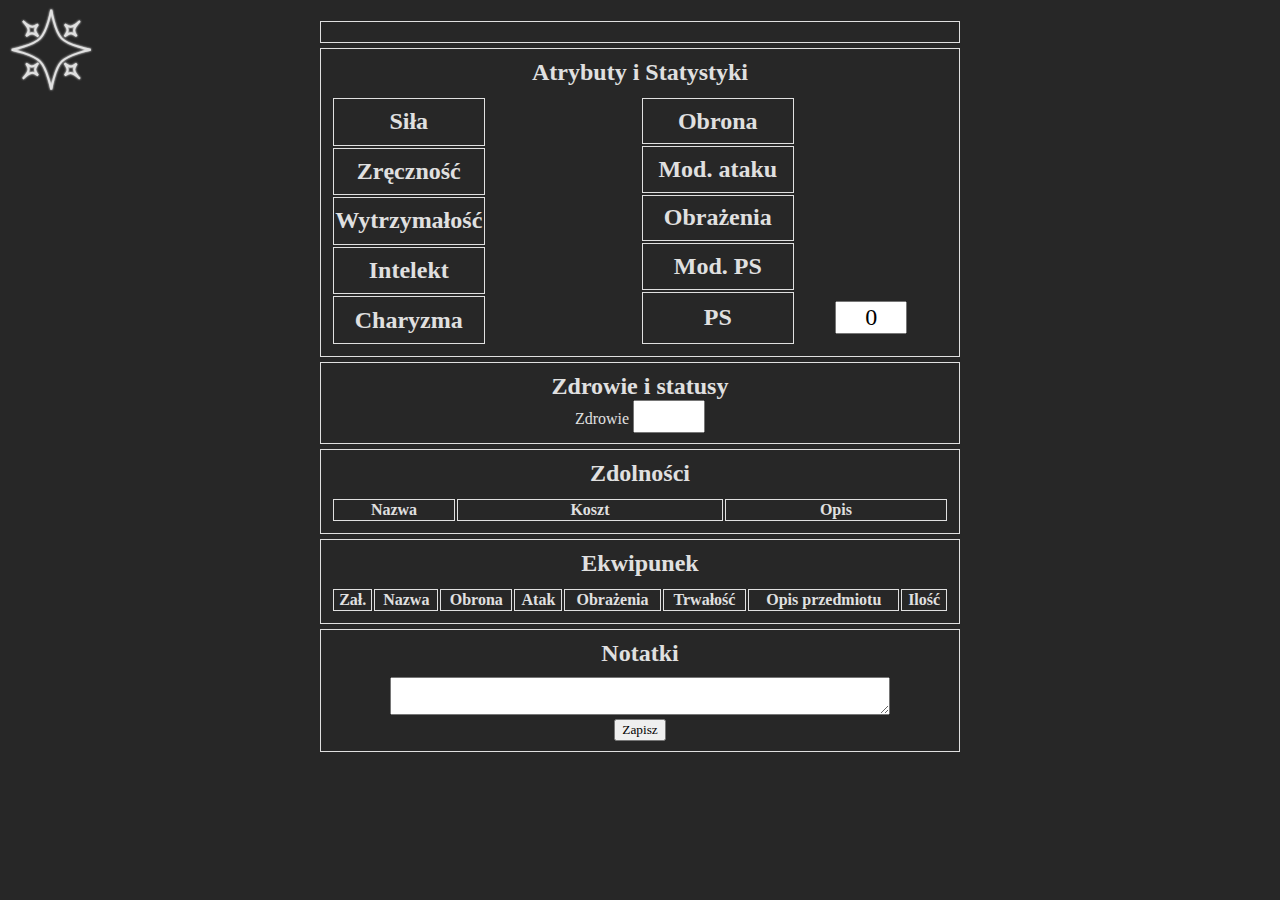
<file: character-sheet.html>
<!DOCTYPE html>
<html lang="en">

<head>
    <meta charset="UTF-8">
    <meta name="viewport" content="width=device-width, initial-scale=1.0">

    <link rel="stylesheet" href="css/style.css">
    <link rel="stylesheet" href="css/character-sheet.css">
    <title>Iskra - karta postaci</title>
</head>

<body>
    <div class="menu-icon" id="menu-icon" onclick="toggleMenu()">
        <svg viewBox="0 0 150 150">
            <path
                d="m39.2 54.2c0 0 4-5.6 3.8-8.8-0.4-5.4-8.7-13.9-8.7-13.9 0 0 8.4 8.3 13.9 8.7 3.2 0.2 8.8-3.8 8.8-3.8 0 0-4.2 5.2-4.3 8.3-0.1 3.6 4.7 9.9 4.7 9.9 0 0-6.2-4.7-9.9-4.7-3.1 0.1-8.3 4.3-8.3 4.3zm17.8 58.9c0 0-5.6-4-8.8-3.8-5.4 0.4-13.9 8.7-13.9 8.7 0 0 8.3-8.4 8.7-13.9 0.2-3.2-3.8-8.8-3.8-8.8 0 0 5.2 4.2 8.3 4.3 3.6 0.1 9.9-4.7 9.9-4.7 0 0-4.7 6.2-4.7 9.9 0.1 3.1 4.3 8.3 4.3 8.3zM115 95.4c0 0-4 5.6-3.8 8.8 0.4 5.4 8.7 13.9 8.7 13.9 0 0-8.4-8.3-13.9-8.7-3.2-0.2-8.8 3.8-8.8 3.8 0 0 4.2-5.2 4.3-8.3 0.1-3.6-4.7-9.9-4.7-9.9 0 0 6.2 4.7 9.9 4.7 3.1-0.1 8.3-4.3 8.3-4.3zM97.2 36.5c0 0 5.6 4 8.8 3.8 5.4-0.4 13.9-8.7 13.9-8.7 0 0-8.3 8.4-8.7 13.9-0.2 3.2 3.8 8.8 3.8 8.8 0 0-5.2-4.2-8.3-4.3-3.6-0.1-9.9 4.7-9.9 4.7 0 0 4.7-6.2 4.7-9.9-0.1-3.1-4.3-8.3-4.3-8.3zM76.9 14.5c0 0 4.9 32.1 15.5 43 10.9 11.2 43.7 17 43.7 17 0 0-32.8 6.7-43.7 18-10.4 10.7-15.5 42-15.5 42 0 0-6.1-31.2-16.6-42C49.5 81.5 17.6 74.5 17.6 74.5c0 0 31.9-6.1 42.6-17C71.1 46.6 76.9 14.5 76.9 14.5Z" />
        </svg>
    </div>
    <div class="blending-curtain hide" id="blending-curtain" onclick="toggleMenu()">
        <ul class="menu">
            <li><a href="edit-character.html">Edytuj postać</a></li>
            <li><a href="https://docs.google.com/document/d/1zO55e7EETfcFPtoB5b1giSAbKwl2naWEa_bKE32MO2Q/edit?usp=sharing" target="_blank">Zasady</a></li>
            <li><p onclick="downloadCharacter()">Pobierz postać</p></li>
            <li><a href="index.html">Powrót do listy</a></li>
        </ul>
    </div>

    <div class="roll-container hide" id="roll-container">
        <p id="roll-result"></p>
        <button onclick="hideRollContainer()">X</button>
    </div>

    <div class="main-container">
        <header class="main-header main-component">
            <h1 class="character-name" id="character-name">
                <!-- Tutaj idzie imię postaci -->
            </h1>
            <p class="character-concept" id="character-concept">
                <!-- Tutaj idzie koncept postaci -->
            </p>
        </header>

        <section class="main-component">
            <h2 class="section-heading">Atrybuty i Statystyki</h2>
            <div class="character-attrs-stats">
                <div>
                    <table class="table-attrs-stats">
                        <tr onclick="diceRoll('displayed-attribute-strength')">
                            <th class="displayed-attribute-label">Siła</th>
                            <td class="displayed-attribute clickable" id="displayed-attribute-strength"></td>
                        </tr>
                        <tr onclick="diceRoll('displayed-attribute-dexterity')">
                            <th class="displayed-attribute-label">Zręczność</th>
                            <td class="displayed-attribute clickable" id="displayed-attribute-dexterity"></td>
                        </tr>
                        <tr onclick="diceRoll('displayed-attribute-constitution')">
                            <th class="displayed-attribute-label">Wytrzymałość</th>
                            <td class="displayed-attribute clickable" id="displayed-attribute-constitution"></td>
                        </tr>
                        <tr onclick="diceRoll('displayed-attribute-intellect')">
                            <th class="displayed-attribute-label">Intelekt</th>
                            <td class="displayed-attribute clickable" id="displayed-attribute-intellect"></td>
                        </tr>
                        <tr onclick="diceRoll('displayed-attribute-charisma')">
                            <th class="displayed-attribute-label">Charyzma</th>
                            <td class="displayed-attribute clickable" id="displayed-attribute-charisma"></td>
                        </tr>
                    </table>
                </div>

                <div>
                    <table class="table-attrs-stats">
                        <tr>
                            <th><label for="defense-container">Obrona</label></th>
                            <td name="defense-container" id="defense-container">
                                <!-- <input type="number" min="0" value="0"> -->
                            </td>
                        </tr>
                        <tr>
                            <th><label for="attack-mod-container">Mod. ataku</label></th>
                            <td name="attack-mod-container" id="attack-mod-container">
                                <!-- <input type="number" value="0"> -->
                            </td>
                        </tr>
                        <tr>
                            <th><label for="damage-container">Obrażenia</label></th>
                            <td name="damage-container" id="damage-container">
                                <!-- <input type="number" min="1" value="1"> -->
                            </td>
                        </tr>
                        <tr>
                            <th><label for="focus-points-modifier-container">Mod. PS</label></th>
                            <td name="focus-points-modifier-container" id="focus-points-modifier-container"></td>
                        </tr>
                        <tr>
                            <th><label for="focus-points-container">PS</label></th>
                            <td><input type="number" name="focus-points-container" id="focus-points-container" onchange="changeFocusPoints()" min="0" value="0"></td>
                        </tr>
                    </table>
                </div>
            </div>
        </section>

        <section class="main-component character-health">
            <h2>Zdrowie i statusy</h2>
            <div>
                <label for="health-container">Zdrowie</label>
                <input type="number" name="health-container" id="health-container" min="0" max="5" onchange="changeHealth()">
            </div>
        </section>

        <section class="main-component character-abilities">
            <h2 class="section-heading">Zdolności</h2>
            <table class="table-abilities" id="table-abilities">
                <tr>
                    <th>Nazwa</th>
                    <th>Koszt</th>
                    <th>Opis</th>
                </tr>
            </table>
        </section>

        <section class="main-component character-equipment">
            <h2 class="section-heading">Ekwipunek</h2>
            <table class="table-equipment" id="table-equipment">
                <tr>
                    <th>Zał.</th>
                    <th>Nazwa</th>
                    <th>Obrona</th>
                    <th>Atak</th>
                    <th>Obrażenia</th>
                    <th>Trwałość</th>
                    <th>Opis przedmiotu</th>
                    <th>Ilość</th>
                </tr>
            </table>
        </section>

        <section class="main-component character-notes-container">
            <h2 class="section-heading">Notatki</h2>
            <textarea class="character-notes" id="character-notes" spellcheck="false"></textarea><br>
            <button class="save-notes" id="save-notes" onclick="saveCharacterNotes()">Zapisz</button>
        </section>
    </div>

    <script src="js/functions.js"></script>
    <script src="js/characterSheet.js"></script>
</body>

</html>
</file>
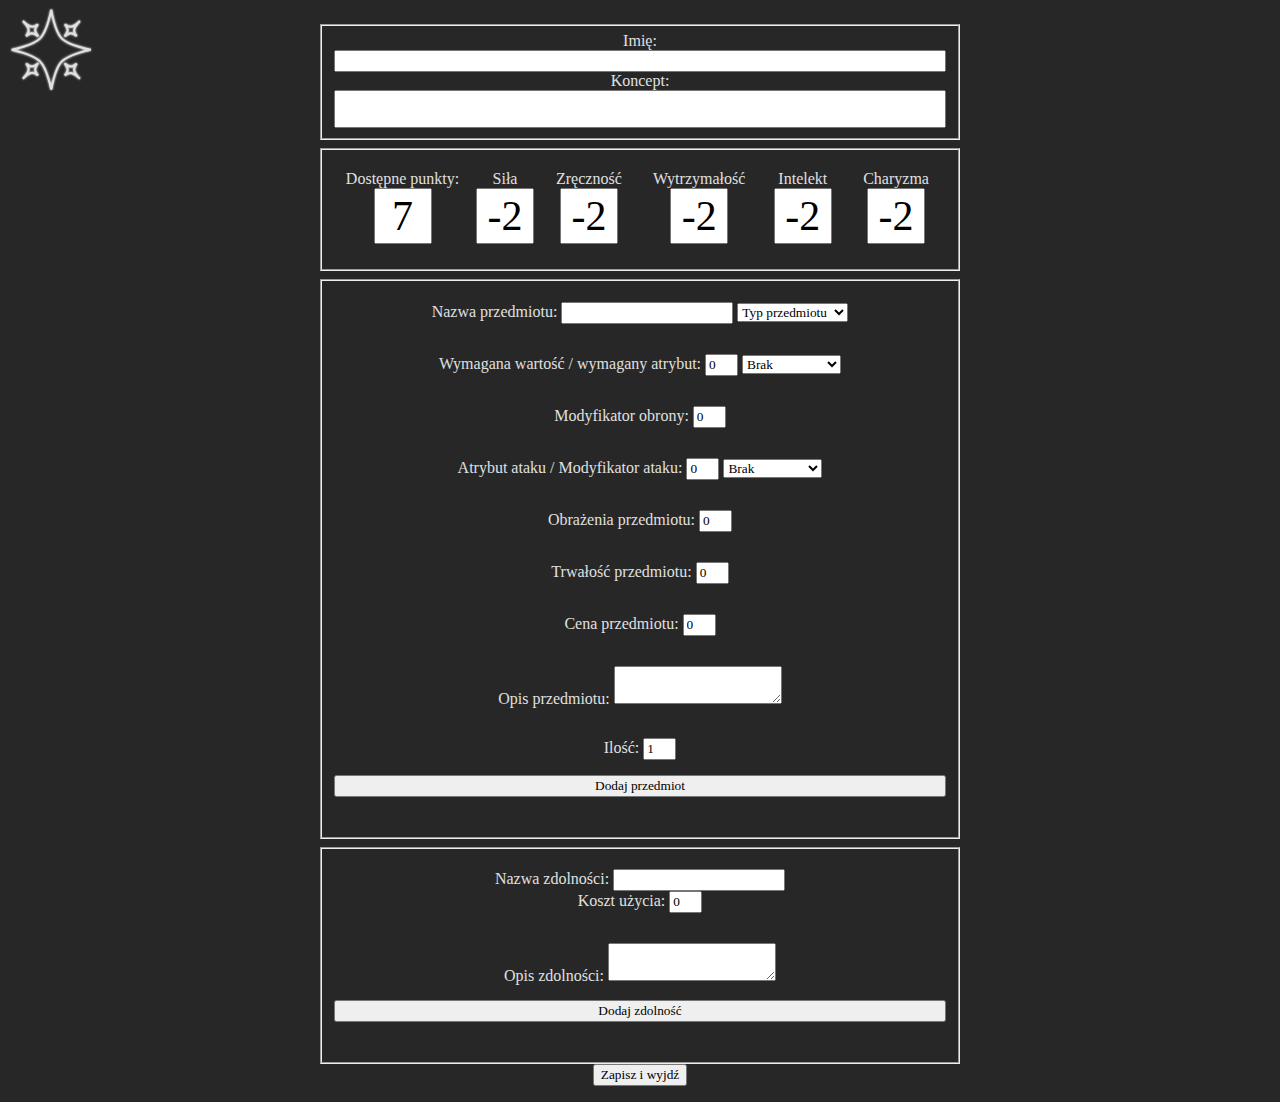
<file: create-character.html>
<!DOCTYPE html>
<html lang="en">

<head>
    <meta charset="UTF-8">
    <meta name="viewport" content="width=device-width, initial-scale=1.0">

    <link rel="stylesheet" href="css/style.css">
    <link rel="stylesheet" href="css/create-character.css">
    <title>Iskra - tworzenie postaci</title>
</head>

<body>
    <div class="menu-icon" id="menu-icon" onclick="toggleMenu()">
        <svg viewBox="0 0 150 150">
            <path
                d="m39.2 54.2c0 0 4-5.6 3.8-8.8-0.4-5.4-8.7-13.9-8.7-13.9 0 0 8.4 8.3 13.9 8.7 3.2 0.2 8.8-3.8 8.8-3.8 0 0-4.2 5.2-4.3 8.3-0.1 3.6 4.7 9.9 4.7 9.9 0 0-6.2-4.7-9.9-4.7-3.1 0.1-8.3 4.3-8.3 4.3zm17.8 58.9c0 0-5.6-4-8.8-3.8-5.4 0.4-13.9 8.7-13.9 8.7 0 0 8.3-8.4 8.7-13.9 0.2-3.2-3.8-8.8-3.8-8.8 0 0 5.2 4.2 8.3 4.3 3.6 0.1 9.9-4.7 9.9-4.7 0 0-4.7 6.2-4.7 9.9 0.1 3.1 4.3 8.3 4.3 8.3zM115 95.4c0 0-4 5.6-3.8 8.8 0.4 5.4 8.7 13.9 8.7 13.9 0 0-8.4-8.3-13.9-8.7-3.2-0.2-8.8 3.8-8.8 3.8 0 0 4.2-5.2 4.3-8.3 0.1-3.6-4.7-9.9-4.7-9.9 0 0 6.2 4.7 9.9 4.7 3.1-0.1 8.3-4.3 8.3-4.3zM97.2 36.5c0 0 5.6 4 8.8 3.8 5.4-0.4 13.9-8.7 13.9-8.7 0 0-8.3 8.4-8.7 13.9-0.2 3.2 3.8 8.8 3.8 8.8 0 0-5.2-4.2-8.3-4.3-3.6-0.1-9.9 4.7-9.9 4.7 0 0 4.7-6.2 4.7-9.9-0.1-3.1-4.3-8.3-4.3-8.3zM76.9 14.5c0 0 4.9 32.1 15.5 43 10.9 11.2 43.7 17 43.7 17 0 0-32.8 6.7-43.7 18-10.4 10.7-15.5 42-15.5 42 0 0-6.1-31.2-16.6-42C49.5 81.5 17.6 74.5 17.6 74.5c0 0 31.9-6.1 42.6-17C71.1 46.6 76.9 14.5 76.9 14.5Z" />
        </svg>
    </div>
    <div class="blending-curtain hide" id="blending-curtain" onclick="toggleMenu()">
        <ul class="menu">
            <li>
                <a href="https://docs.google.com/document/d/1zO55e7EETfcFPtoB5b1giSAbKwl2naWEa_bKE32MO2Q/edit?usp=sharing" target="_blank">Zasady</a>
            </li>
            <li>
                <a href="index.html">Powrót do listy</a>
            </li>
        </ul>
    </div>
    <!-- onload="createCharKey()" -->
    <form class="main-container" onsubmit="saveCharacter(event)">
        <fieldset class="name-concept input-grouping-element">
            <label for="name">Imię:</label>
            <input type="text" name="name" class="input-value" id="name" autocomplete="off" required>

            <label for="concept">Koncept:</label>
            <textarea name="concept" class="input-value" id="concept" spellcheck="false"></textarea>
        </fieldset>

        <fieldset class="attributes input-grouping-element">
            <div class="available-points-container" id="available-points-container">
                <label for="available-attribute-points">Dostępne punkty:</label>
                <input type="number" name="available-attribute-points" id="available-attribute-points" value="7"
                    readonly>
            </div>

            <div>
                <label for="attribute-strength">Siła</label>
                <input type="number" name="attribute-strength" class="input-value character-attribute"
                    id="attribute-strength" onchange="changeAttrValue('attribute-strength')" min="-4" max="4"
                    value="-2">
            </div>

            <div>
                <label for="attribute-dexterity">Zręczność</label>
                <input type="number" name="attribute-dexterity" class="input-value character-attribute"
                    onchange="changeAttrValue('attribute-dexterity')" id="attribute-dexterity" min="-4" max="4"
                    value="-2">
            </div>

            <div>
                <label for="attribute-constitution">Wytrzymałość</label>
                <input type="number" name="attribute-constitution" class="input-value character-attribute"
                    onchange="changeAttrValue('attribute-constitution')" id="attribute-constitution" min="-4" max="4"
                    value="-2">
            </div>

            <div>
                <label for="attribute-intellect">Intelekt</label>
                <input type="number" name="attribute-intellect" class="input-value character-attribute"
                    onchange="changeAttrValue('attribute-intellect')" id="attribute-intellect" min="-4" max="4"
                    value="-2">
            </div>

            <div>
                <label for="attribute-charisma">Charyzma</label>
                <input type="number" name="attribute-charisma" class="input-value character-attribute"
                    onchange="changeAttrValue('attribute-charisma')" id="attribute-charisma" min="-4" max="4"
                    value="-2">
            </div>
        </fieldset>

        <fieldset class="items input-grouping-element">

            <div>
                <label for="item-name">Nazwa przedmiotu:</label>
                <input type="text" name="item-name" id="item-name" class="item-field">
                <select name="item-type" id="item-type" class="item-field">
                    <option value="Brak" selected disabled hidden>Typ przedmiotu</option>
                    <option value="Broń">Broń</option>
                    <option value="Ubranie">Ubranie / Zbroja</option>
                    <option value="Użytkowy">Użytkowy</option>
                    <option value="Materiał">Materiał</option>
                    <option value="Artefakt">Artefakt</option>
                </select>
            </div>

            <div>
                <label for="item-requrements-attribute">Wymagana wartość / wymagany atrybut:</label>
                <input type="number" name="item-requirements-value" id="item-requirements-value" class="item-field"
                    min="-4" max="4" value="0">
                <select name="item-requirements-attribute" id="item-requirements-attribute" class="item-field">
                    <option value="Brak" selected>Brak</option>
                    <option value="Siła">Siła</option>
                    <option value="Zręczność">Zręczność</option>
                    <option value="Wytrzymałość">Wytrzymałość</option>
                    <option value="Intelekt">Intelekt</option>
                    <option value="Charyzma">Charyzma</option>
                </select>
            </div>

                <div>
                    <label for="item-defense">Modyfikator obrony:</label>
                    <input type="number" name="item-defense" id="item-defense" class="item-field" min="0" value="0">
                </div>
                <div>
                    <label for="item-attack-modifier">Atrybut ataku / Modyfikator ataku:</label>
                    <input type="number" name="item-attack-modifier" id="item-attack-modifier" class="item-field"
                        value="0">
                    <select name="item-attack-attribute" id="item-attack-attribute" class="item-field">
                        <option value="Brak" selected>Brak</option>
                        <option value="Siła">Siła</option>
                        <option value="Zręczność">Zręczność</option>
                        <option value="Wytrzymałość">Wytrzymałość</option>
                        <option value="Intelekt">Intelekt</option>
                        <option value="Charyzma">Charyzma</option>
                    </select>
                </div>
                <div>
                    <label for="item-damage">Obrażenia przedmiotu:</label>
                    <input type="number" name="item-damage" id="item-damage" class="item-field" min="0" value="0">
                </div>
            </div>

            <div>
                <label for="item-durability">Trwałość przedmiotu:</label>
                <input type="number" name="item-durability" id="item-durability" class="item-field" min="0" value="0">
            </div>

            <div>
                <label for="item-price">Cena przedmiotu:</label>
                <input type="number" name="item-price" id="item-price" class="item-field" min="0" value="0">
            </div>

            <div>
                <label for="item-description">Opis przedmiotu:</label>
                <textarea name="item-description" id="item-description" class="item-field"></textarea>
            </div>

            <div>
                <label for="item-quantity">Ilość:</label>
                <input type="number" name="item-quantity" id="item-quantity" class="item-field" min="1" value="1">
            </div>

            <button type="button" onclick="addNewItem()">Dodaj przedmiot</button>

            <div class="chosen-items" id="chosen-items">
                <!-- Tutaj pojawiają się wpisane przedmioty!! -->
            </div>

        </fieldset>

        <fieldset class="abilities">
            <div>
                <label for="ability-name">Nazwa zdolności:</label>
                <input type="text" name="ability-name" id="ability-name" class="ability-field"><br>

                <label for="ability-cost">Koszt użycia:</label>
                <input type="number" name="ability-cost" id="ability-cost" class="ability-field" min="0" value="0">
            </div>

            <div>
                <label for="ability-description">Opis zdolności:</label>
                <textarea name="ability-description" id="ability-description" class="ability-field"></textarea>
            </div>

            <button type="button" onclick="addNewAbility()">Dodaj zdolność</button>

            <div class="chosen-abilities" id="chosen-abilities">
                <!-- Tutaj pojawiają się wpisane zdolności!! -->
            </div>

        </fieldset>

        <button type="submit">Zapisz i wyjdź</button>
    </form>

    <script src="js/functions.js"></script>
    <script src="js/add-ability-item.js"></script>
    <script src="js/createChar.js"></script>
</body>

</html>
</file>
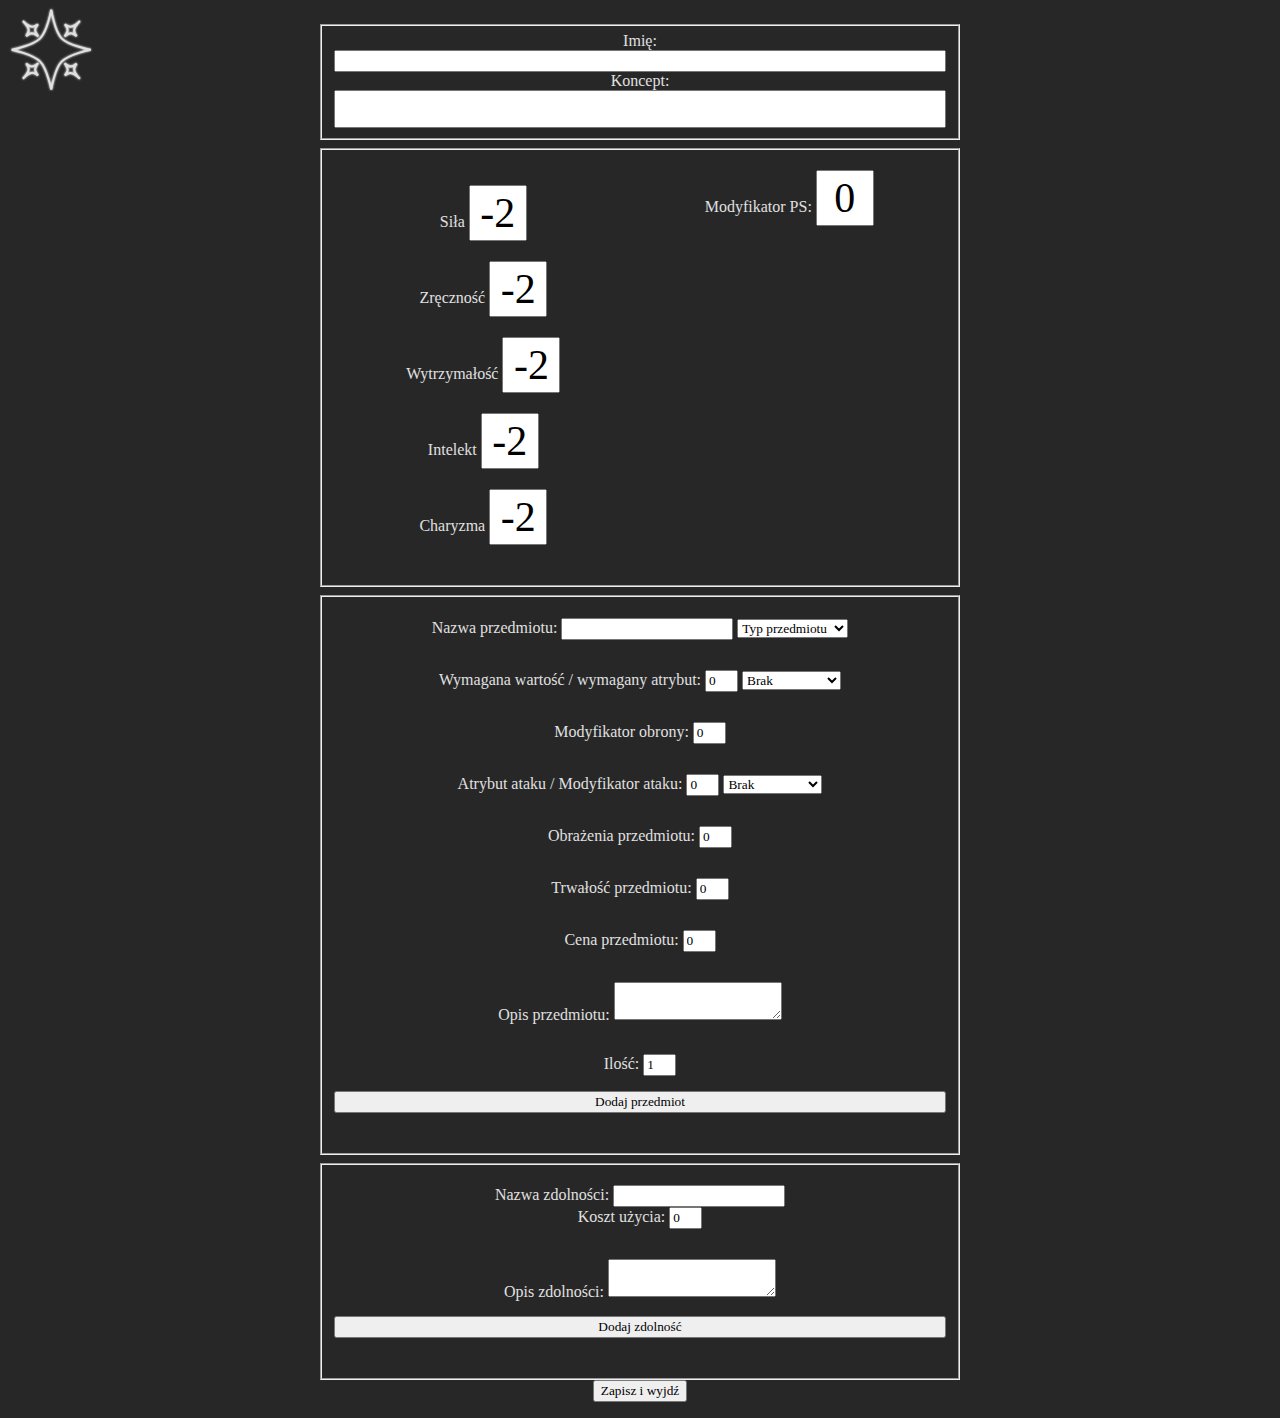
<file: edit-character.html>
<!DOCTYPE html>
<html lang="en">

<head>
    <meta charset="UTF-8">
    <meta name="viewport" content="width=device-width, initial-scale=1.0">

    <link rel="stylesheet" href="css/style.css">
    <link rel="stylesheet" href="css/create-character.css">
    <title>Iskra - tworzenie postaci</title>
</head>

<body>
    <div class="menu-icon" id="menu-icon" onclick="toggleMenu()">
        <svg viewBox="0 0 150 150">
            <path
                d="m39.2 54.2c0 0 4-5.6 3.8-8.8-0.4-5.4-8.7-13.9-8.7-13.9 0 0 8.4 8.3 13.9 8.7 3.2 0.2 8.8-3.8 8.8-3.8 0 0-4.2 5.2-4.3 8.3-0.1 3.6 4.7 9.9 4.7 9.9 0 0-6.2-4.7-9.9-4.7-3.1 0.1-8.3 4.3-8.3 4.3zm17.8 58.9c0 0-5.6-4-8.8-3.8-5.4 0.4-13.9 8.7-13.9 8.7 0 0 8.3-8.4 8.7-13.9 0.2-3.2-3.8-8.8-3.8-8.8 0 0 5.2 4.2 8.3 4.3 3.6 0.1 9.9-4.7 9.9-4.7 0 0-4.7 6.2-4.7 9.9 0.1 3.1 4.3 8.3 4.3 8.3zM115 95.4c0 0-4 5.6-3.8 8.8 0.4 5.4 8.7 13.9 8.7 13.9 0 0-8.4-8.3-13.9-8.7-3.2-0.2-8.8 3.8-8.8 3.8 0 0 4.2-5.2 4.3-8.3 0.1-3.6-4.7-9.9-4.7-9.9 0 0 6.2 4.7 9.9 4.7 3.1-0.1 8.3-4.3 8.3-4.3zM97.2 36.5c0 0 5.6 4 8.8 3.8 5.4-0.4 13.9-8.7 13.9-8.7 0 0-8.3 8.4-8.7 13.9-0.2 3.2 3.8 8.8 3.8 8.8 0 0-5.2-4.2-8.3-4.3-3.6-0.1-9.9 4.7-9.9 4.7 0 0 4.7-6.2 4.7-9.9-0.1-3.1-4.3-8.3-4.3-8.3zM76.9 14.5c0 0 4.9 32.1 15.5 43 10.9 11.2 43.7 17 43.7 17 0 0-32.8 6.7-43.7 18-10.4 10.7-15.5 42-15.5 42 0 0-6.1-31.2-16.6-42C49.5 81.5 17.6 74.5 17.6 74.5c0 0 31.9-6.1 42.6-17C71.1 46.6 76.9 14.5 76.9 14.5Z" />
        </svg>
    </div>
    <div class="blending-curtain hide" id="blending-curtain" onclick="toggleMenu()">
        <ul class="menu">
            <li>
                <a href="https://docs.google.com/document/d/1zO55e7EETfcFPtoB5b1giSAbKwl2naWEa_bKE32MO2Q/edit?usp=sharing" target="_blank">Zasady</a>
            </li>
            <li>
                <a href="index.html">Powrót do listy</a>
            </li>
        </ul>
    </div>
    <!-- onload="createCharKey()" -->
    <form class="main-container" onsubmit="saveChanges(event)">
        <fieldset class="name-concept input-grouping-element">
            <label for="name">Imię:</label>
            <input type="text" name="name" class="input-value" id="name" autocomplete="off" required>

            <label for="concept">Koncept:</label>
            <textarea name="concept" class="input-value" id="concept" spellcheck="false"></textarea>
        </fieldset>

        <fieldset class="attributes input-grouping-element">
            <div>
                <div>
                    <label for="attribute-strength">Siła</label>
                    <input type="number" name="attribute-strength" class="input-value character-attribute"
                        id="attribute-strength" min="-4" max="4" value="-2">
                </div>

                <div>
                    <label for="attribute-dexterity">Zręczność</label>
                    <input type="number" name="attribute-dexterity" class="input-value character-attribute"
                        id="attribute-dexterity" min="-4" max="4" value="-2">
                </div>

                <div>
                    <label for="attribute-constitution">Wytrzymałość</label>
                    <input type="number" name="attribute-constitution" class="input-value character-attribute"
                        id="attribute-constitution" min="-4" max="4" value="-2">
                </div>

                <div>
                    <label for="attribute-intellect">Intelekt</label>
                    <input type="number" name="attribute-intellect" class="input-value character-attribute"
                        id="attribute-intellect" min="-4" max="4" value="-2">
                </div>

                <div>
                    <label for="attribute-charisma">Charyzma</label>
                    <input type="number" name="attribute-charisma" class="input-value character-attribute"
                        id="attribute-charisma" min="-4" max="4" value="-2">
                </div>
            </div>

            <div>
                <label for="focus-points-modifier">Modyfikator PS:</label>
                <input type="number" name="focus-points-modifier" id="focus-points-modifier" min="0" value="0">
            </div>
        </fieldset>

        <fieldset class="items input-grouping-element">

            <div>
                <label for="item-name">Nazwa przedmiotu:</label>
                <input type="text" name="item-name" id="item-name" class="item-field">
                <select name="item-type" id="item-type" class="item-field">
                    <option value="Brak" selected disabled hidden>Typ przedmiotu</option>
                    <option value="Broń">Broń</option>
                    <option value="Ubranie">Ubranie / Zbroja</option>
                    <option value="Użytkowy">Użytkowy</option>
                    <option value="Materiał">Materiał</option>
                    <option value="Artefakt">Artefakt</option>
                </select>
            </div>

            <div>
                <label for="item-requrements-attribute">Wymagana wartość / wymagany atrybut:</label>
                <input type="number" name="item-requirements-value" id="item-requirements-value" class="item-field"
                    min="-4" max="4" value="0">
                <select name="item-requirements-attribute" id="item-requirements-attribute" class="item-field">
                    <option value="Brak" selected>Brak</option>
                    <option value="Siła">Siła</option>
                    <option value="Zręczność">Zręczność</option>
                    <option value="Wytrzymałość">Wytrzymałość</option>
                    <option value="Intelekt">Intelekt</option>
                    <option value="Charyzma">Charyzma</option>
                </select>
            </div>

            <div>
                <label for="item-defense">Modyfikator obrony:</label>
                <input type="number" name="item-defense" id="item-defense" class="item-field" min="0" value="0">
            </div>
            <div>
                <label for="item-attack-modifier">Atrybut ataku / Modyfikator ataku:</label>
                <input type="number" name="item-attack-modifier" id="item-attack-modifier" class="item-field" value="0">
                <select name="item-attack-attribute" id="item-attack-attribute" class="item-field">
                    <option value="Brak" selected>Brak</option>
                    <option value="Siła">Siła</option>
                    <option value="Zręczność">Zręczność</option>
                    <option value="Wytrzymałość">Wytrzymałość</option>
                    <option value="Intelekt">Intelekt</option>
                    <option value="Charyzma">Charyzma</option>
                </select>
            </div>
            <div>
                <label for="item-damage">Obrażenia przedmiotu:</label>
                <input type="number" name="item-damage" id="item-damage" class="item-field" min="0" value="0">
            </div>
            </div>

            <div>
                <label for="item-durability">Trwałość przedmiotu:</label>
                <input type="number" name="item-durability" id="item-durability" class="item-field" min="0" value="0">
            </div>

            <div>
                <label for="item-price">Cena przedmiotu:</label>
                <input type="number" name="item-price" id="item-price" class="item-field" min="0" value="0">
            </div>

            <div>
                <label for="item-description">Opis przedmiotu:</label>
                <textarea name="item-description" id="item-description" class="item-field"></textarea>
            </div>

            <div>
                <label for="item-quantity">Ilość:</label>
                <input type="number" name="item-quantity" id="item-quantity" class="item-field" min="1" value="1">
            </div>

            <button type="button" onclick="addNewItem()">Dodaj przedmiot</button>

            <div class="chosen-items" id="chosen-items">
                <!-- Tutaj pojawiają się wpisane przedmioty!! -->
            </div>

        </fieldset>

        <fieldset class="abilities">
            <div>
                <label for="ability-name">Nazwa zdolności:</label>
                <input type="text" name="ability-name" id="ability-name" class="ability-field"><br>

                <label for="ability-cost">Koszt użycia:</label>
                <input type="number" name="ability-cost" id="ability-cost" class="ability-field" min="0" value="0">
            </div>

            <div>
                <label for="ability-description">Opis zdolności:</label>
                <textarea name="ability-description" id="ability-description" class="ability-field"></textarea>
            </div>

            <button type="button" onclick="addNewAbility()">Dodaj zdolność</button>

            <div class="chosen-abilities" id="chosen-abilities">
                <!-- Tutaj pojawiają się wpisane zdolności!! -->
            </div>

        </fieldset>

        <button type="submit">Zapisz i wyjdź</button>
    </form>

    <script src="js/functions.js"></script>
    <script src="js/add-ability-item.js"></script>
    <script src="js/editCharacter.js"></script>
</body>

</html>
</file>
<file: css/style.css>
* {
    margin: 0px;
    font-family: Didot, serif;
}

a {
    text-decoration: none;
    color: #e0e0e0;
}

body {
    background-color: rgb(39, 39, 39);
    color: #e0e0e0;
}

/* MENU */

.menu-icon {
    position: fixed;
    width: 100px;
    height: 100px;
    cursor: pointer;
    z-index: 11111111;
}

.menu-icon svg {
    transition: .2s;
}

.menu-icon svg:hover,
.menu *:hover {
    filter:
        drop-shadow(0px 0px 1px rgb(255,255,255));
}

.menu-icon path {
    stroke-width: 3;
    stroke: #e0e0e0;
    fill: none;
}

.blending-curtain {
    position: fixed;
    transition: 0.5s;
    width: 100%;
    height: 100vh;
    z-index: 11111;
    background-color: #000000bd;
}

.menu {
    position: fixed;
    display: block;
    top: 100px;
    padding: 0px;
}

.menu li {
    list-style: none;
    font-size: 1.5rem;
}

.menu * {
    display: block;
    margin: 10px 20px;
    transition: 0.2s;
    cursor: pointer;
}

.main-container {
    width: 50%;
    margin: auto;
    padding: 16px;
    text-align: center;
}

input[type='number']::-webkit-inner-spin-button, 
input[type='number']::-webkit-outer-spin-button { 
    -webkit-appearance: none;
    margin: 0;
}

.wrong-number {
    background-color: #ff6f6f;
}

.hide {
    display: none;
}
</file>
<file: css/character-sheet.css>
/* ROLL CONTAINER */

.roll-container {
    position: fixed;
    box-sizing: border-box;
    padding: 40px 0px;
    bottom: 25px;
    right: 25px;
    width: 200px;
    height: 150px;
    border: 1px solid #e0e0e0;
}

.roll-container button {
    position: absolute;
    top: 10px;
    left: 10px;
}

.roll-container p {
    height: 70px;
    text-align: center;
    font-size: 1.2rem;
}

.roll-container p span {
    font-size: 1.8em;
}

/* MAIN CONTENT */

.main-component {
    margin: 5px 0px;
    padding: 10px;
    border: 1px solid #e0e0e0;
}

.section-heading {
    margin-bottom: 10px;
}

.character-attrs-stats {
    display: flex;
    justify-content: center;
}

.character-attrs-stats > div {
    flex-basis: 50%;
    font-size: 24px;
}

.character-attrs-stats table {
    height: 250px;
}

.character-attrs-stats input[type="number"],
.character-health input[type="number"] {
    width: 64px;
    font-size: 24px;
    text-align: center;
}

table {
    width: 100%;
}

th {
    border: 1px solid #e0e0e0;
}

.clickable {
    cursor: pointer;
}

th, td {
    padding: 1px;
}

.table-attrs-stats tr th,
.table-attrs-stats tr td {
    width: 50%;
}

.table-abilities td {
    border-bottom: 1px solid #e0e0e0;
}

.table-abilities th:nth-child(1),
.table-abilities tr:nth-child(1) {
    width: 20%;
}

.table-equipment input {
    width: 24px;
    text-align: center;
}

.character-notes {
    width: 80%;
    resize: vertical;
}
</file>
<file: css/create-character.css>
.input-grouping-element {
    margin: 8px 0px;
}

fieldset {
    box-sizing: border-box;
    display: flex;
    flex-direction: column;
}

.name-concept > input {
    box-sizing: border-box;
    width: 100%;
}

.name-concept > textarea {
    box-sizing: border-box;
    width: 100%;
    resize: none;
}

.attributes {
    display: flex;
    flex-direction: row;
}

fieldset div {
    margin: 10px auto;
    padding: 5px 0px;
    text-align: center;
}

.attributes input[type="number"] {
    display: inline-block;
    width: 50px;
    line-height: 50px;
    font-size: 42px;
    text-align: center;
}

.items div > input[type="number"],
.abilities div > input[type="number"] {
    display: inline-block;
    width: 25px;
}
</file>
